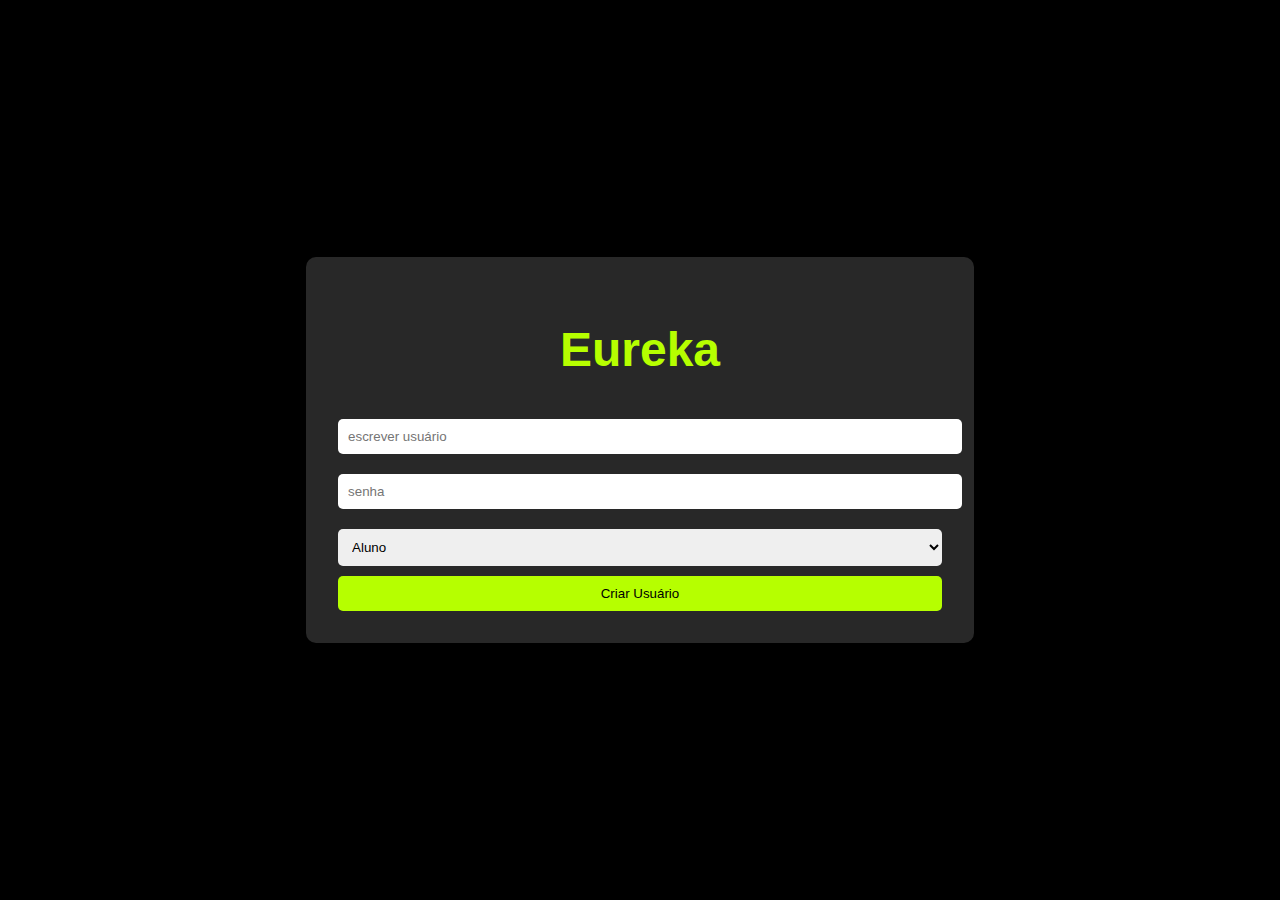
<file: public/html/index.html>
<!DOCTYPE html>
<html lang="pt-BR">
<head>
    <meta charset="UTF-8">
    <meta name="viewport" content="width=device-width, initial-scale=1.0">
    <title>Eureka - Login</title>
    <link rel="stylesheet" href="../css/login.css">
</head>
<body>
    <div class="login-container">
        <h1>Eureka</h1>
        <form id="loginForm">
            <input type="text" id="usuario" placeholder="escrever usuário" required>
            <input type="password" id="senha" placeholder="senha" required>
            <select id="tipoUsuario">
                <option value="aluno">Aluno</option>
                <option value="professor">Professor</option>
            </select>
            <div id="codigoProfessor" style="display: none;">
                <input type="text" id="codigo" placeholder="Código de Professor">
            </div>
            <button type="submit">Criar Usuário</button>
        </form>
    </div>
    <script src="../js/login.js"></script>
</body>
</html>
</file>
<file: public/css/login.css>
body {
    background-color: #000;
    font-family: Arial, sans-serif;
    color: #fff;
    display: flex;
    justify-content: center;
    align-items: center;
    height: 100vh;
    margin: 0;
}

.login-container {
    background-color: #282828;
    padding: 2em;
    border-radius: 10px;
    text-align: center;
}

h1 {
    color: #B6FF00;
    font-size: 48px;
}

input, select {
    width: 100%;
    padding: 10px;
    margin: 10px 0;
    border-radius: 5px;
    border: none;
}

button {
    background-color: #B6FF00;
    color: #000;
    padding: 10px;
    width: 100%;
    border: none;
    border-radius: 5px;
    cursor: pointer;
}

button:hover {
    background-color: #8AC400;
}
</file>
